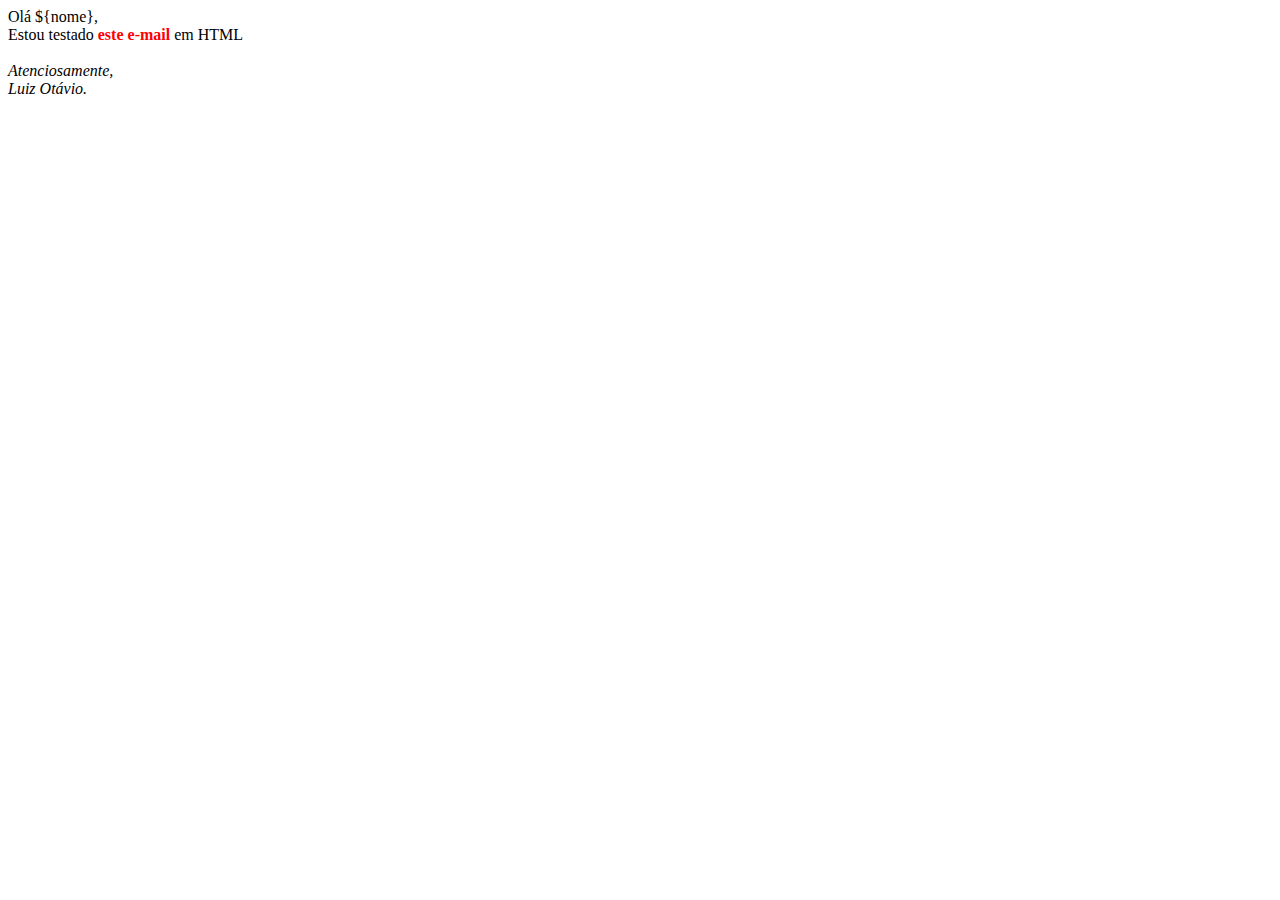
<file: curso_de_python_do_basico_ao_avancado/Secao_6_aula_301_302/email_test.html>
<!DOCTYPE html>
<html lang="en">
<head>
    <meta charset="UTF-8">
    <meta http-equiv="X-UA-Compatible" content="IE=edge">
    <meta name="viewport" content="width=device-width, initial-scale=1.0">
    <title>Arquivo para o e-mail</title>
</head>
<body>
    Olá ${nome},
    <br/>
    Estou testado
    <span style="color: red; font-weight: bold;">este e-mail</span>
    em HTML
    <br/>
    <br/>
    <em>
        Atenciosamente,
        <br/>
        Luiz Otávio.
    </em>
</body>
</html>
</file>
